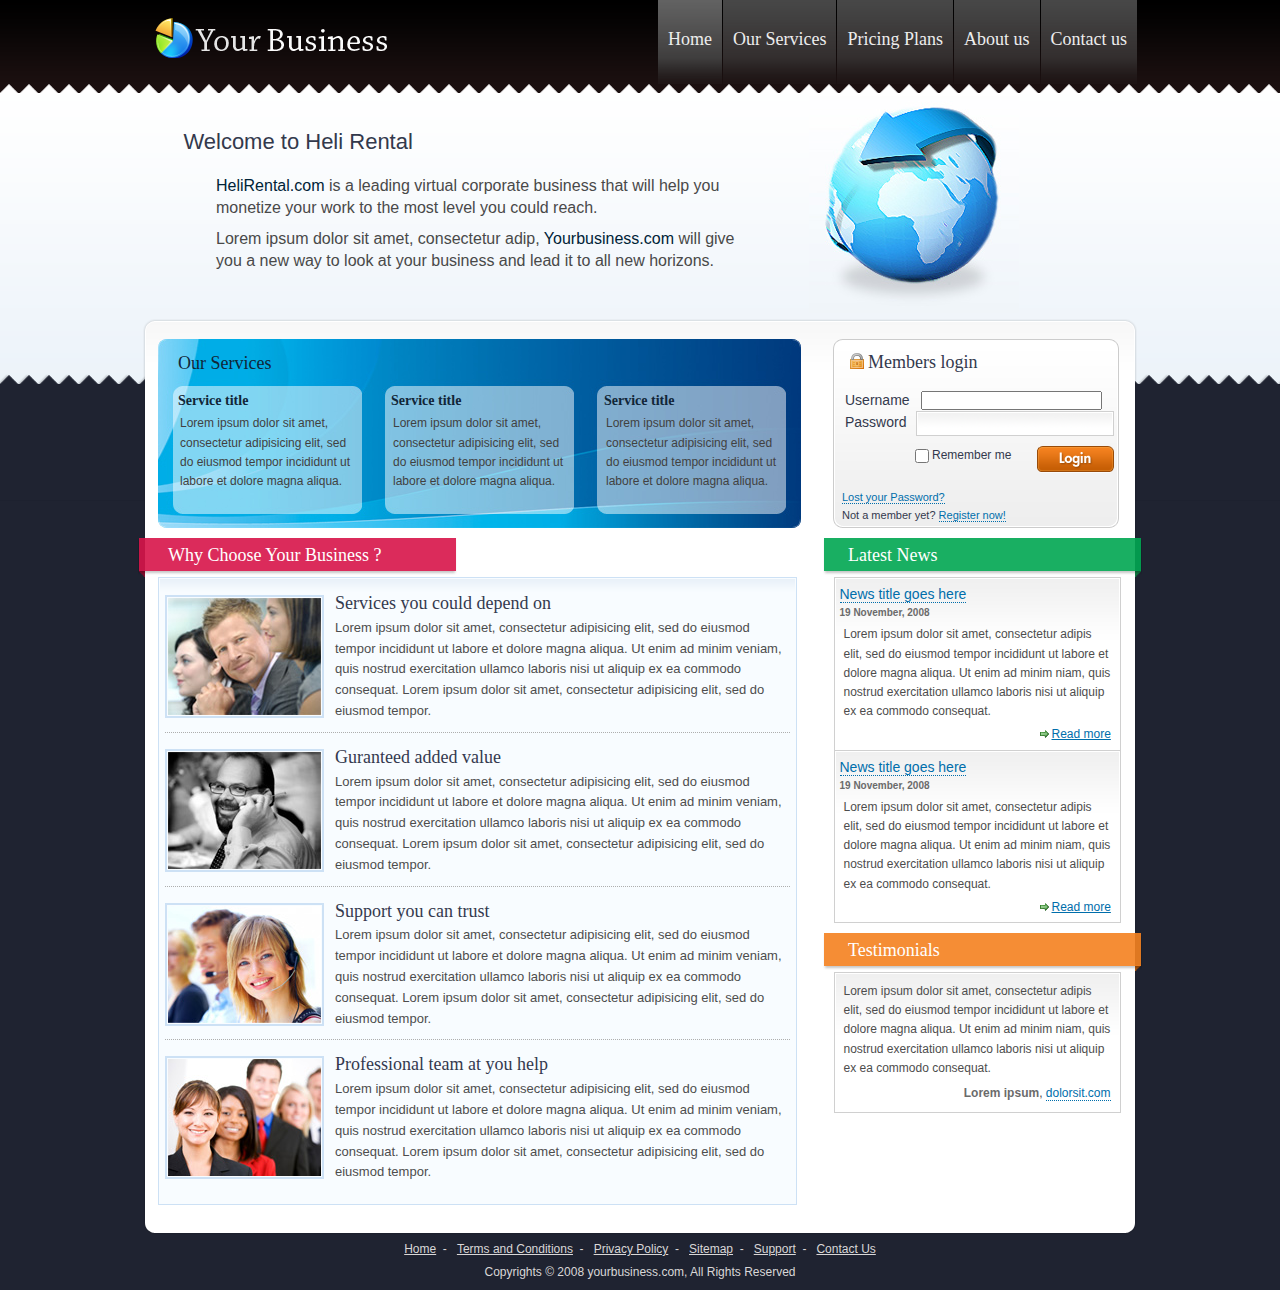
<file: HeliRental/HeliRental-web/src/main/webapp/template1/index.html>
<!DOCTYPE html PUBLIC "-//W3C//DTD XHTML 1.0 Strict//EN" "http://www.w3.org/TR/xhtml1/DTD/xhtml1-strict.dtd">
<html xmlns="http://www.w3.org/1999/xhtml">
<head>
	<meta http-equiv="Content-Type" content="text/html; charset=utf-8" />
	<title>MyBusiness - Home</title>
	<link rel="stylesheet" type="text/css" href="style.css" />
</head>
<body>
	<div id="header">
    	<a href="#"><img src="images/logo.png" title="Affiliate Promo logo" id="logo" alt="Logo" /></a>
        <ul id="navBar">
        	<li class="current"><a href="index.html">Home</a></li>
            <li><a href="#">Our Services</a></li>
            <li><a href="#">Pricing Plans</a></li>
            <li><a href="#">About us</a></li>
            <li><a href="#">Contact us</a></li>            
        </ul>
    </div>
    <div id="welcomeMessage">
    	<h1>Welcome to Heli Rental</h1>
    	<p><span>HeliRental.com</span> is a leading virtual corporate business that will help you monetize your work to the most level you could reach.</p>
        <p>Lorem ipsum dolor sit amet, consectetur adip, <span>Yourbusiness.com</span> will give you a new way to look at your business and lead it to all new horizons.</p>
    </div>
    <div id="wrapper">
    	<div id="secWrapper">
        	<div id="container" class="clearfix">
            	<div id="mainCol" class="clearfix">
                	<div id="services">
                    <h3>Our Services</h3>
                    <ul>
                    <li>
                    <h4>Service title</h4>
                    <p>Lorem ipsum dolor sit amet, consectetur adipisicing elit, sed do eiusmod tempor incididunt ut labore et dolore magna aliqua.</p>
                    </li>
                     <li>
                    <h4>Service title</h4>
                    <p>Lorem ipsum dolor sit amet, consectetur adipisicing elit, sed do eiusmod tempor incididunt ut labore et dolore magna aliqua.</p>
                    </li>
                     <li>
                    <h4>Service title</h4>
                    <p>Lorem ipsum dolor sit amet, consectetur adipisicing elit, sed do eiusmod tempor incididunt ut labore et dolore magna aliqua.</p>
                    </li>
                    </ul>
                    </div>
                    <h3 id="why">Why Choose Your Business ?</h3>
                    <ul id="maincon">
                    <li class="clearfix">
                    <img src="images/image1.jpg" alt="image1" />
                    <h2>Services you could depend on</h2>
                    <p>Lorem ipsum dolor sit amet, consectetur adipisicing elit, sed do eiusmod tempor incididunt ut labore et dolore magna aliqua. Ut enim ad minim veniam, quis nostrud exercitation ullamco laboris nisi ut aliquip ex ea commodo consequat. Lorem ipsum dolor sit amet, consectetur adipisicing elit, sed do eiusmod tempor.</p>
                    </li>
                    <li class="clearfix">
                    <img src="images/image2.jpg" alt="image1" />
                    <h2>Guranteed added value</h2>
                    <p>Lorem ipsum dolor sit amet, consectetur adipisicing elit, sed do eiusmod tempor incididunt ut labore et dolore magna aliqua. Ut enim ad minim veniam, quis nostrud exercitation ullamco laboris nisi ut aliquip ex ea commodo consequat. Lorem ipsum dolor sit amet, consectetur adipisicing elit, sed do eiusmod tempor.</p>
                    </li>
                    <li class="clearfix">
                    <img src="images/image3.jpg" alt="image1" />
                    <h2>Support you can trust</h2>
                    <p>Lorem ipsum dolor sit amet, consectetur adipisicing elit, sed do eiusmod tempor incididunt ut labore et dolore magna aliqua. Ut enim ad minim veniam, quis nostrud exercitation ullamco laboris nisi ut aliquip ex ea commodo consequat. Lorem ipsum dolor sit amet, consectetur adipisicing elit, sed do eiusmod tempor.</p>
                    </li>
                    <li class="clearfix last">
                    <img src="images/image4.jpg" alt="image1" />
                    <h2>Professional team at you help</h2>
                    <p>Lorem ipsum dolor sit amet, consectetur adipisicing elit, sed do eiusmod tempor incididunt ut labore et dolore magna aliqua. Ut enim ad minim veniam, quis nostrud exercitation ullamco laboris nisi ut aliquip ex ea commodo consequat. Lorem ipsum dolor sit amet, consectetur adipisicing elit, sed do eiusmod tempor.</p>
                    </li>
                    </ul>

                </div>
                <div id="secCol">
              		<fieldset id="login">
                    	<h4>Members login</h4>
               			<form action="#">
                        	<p class="clearfix"><label for="username">Username</label>
                            <input name="username" id="username" type="text" value="" /></p>
                            <p class="clearfix"><label for="password">Password</label>
							<input name="password" id="password" type="text" value="" /></p>
                            <p class="clearfix check"><input type="checkbox" id="remember" name="remember" />
                            <label for="remember" id="remlabel">Remember me</label>
                        <input name="submit" id="submit" type="submit" value="" /></p>
                    	</form>
                        <p class="member"><a href="#">Lost your Password?</a><br />Not a member yet? <a href="#">Register now!</a></p>
                    </fieldset>
                    <h3 id="news">Latest News</h3>
                    <ul>
                    	<li class="clearfix">
                        <h4><a href="#">News title goes here</a></h4>
                        <span>19 November, 2008</span>
                        <p>Lorem ipsum dolor sit amet, consectetur adipis elit, sed do eiusmod tempor incididunt ut labore et dolore magna aliqua. Ut enim ad minim niam, quis nostrud exercitation ullamco laboris nisi ut aliquip ex ea commodo consequat.</p>
                        <a href="#" class="more">Read more</a>
                        </li>
                        <li class="clearfix">
                        <h4><a href="#">News title goes here</a></h4>
                        <span>19 November, 2008</span>
                        <p>Lorem ipsum dolor sit amet, consectetur adipis elit, sed do eiusmod tempor incididunt ut labore et dolore magna aliqua. Ut enim ad minim niam, quis nostrud exercitation ullamco laboris nisi ut aliquip ex ea commodo consequat.</p>
                        <a href="#" class="more">Read more</a>
                        </li>
                    </ul>
                    <h3 id="test">Testimonials</h3>
                    <ul>
                    <li class="clearfix">
                    <p>Lorem ipsum dolor sit amet, consectetur adipis elit, sed do eiusmod tempor incididunt ut labore et dolore magna aliqua. Ut enim ad minim niam, quis nostrud exercitation ullamco laboris nisi ut aliquip ex ea commodo consequat.</p>
                    <p class="test"><span>Lorem ipsum</span>, <a href="#">dolorsit.com</a></p>
                    </li>
                    </ul>
                    
                </div>
            </div>
        </div>
    </div>
    <div id="footer">
    	<ul>
	        <li><a href="#">Home</a>&nbsp;&nbsp;-&nbsp;&nbsp;</li>
  	        <li><a href="#">Terms and Conditions</a>&nbsp;&nbsp;-&nbsp;&nbsp;</li>
			<li><a href="#">Privacy Policy</a>&nbsp;&nbsp;-&nbsp;&nbsp;</li>
 			<li><a href="#">Sitemap</a>&nbsp;&nbsp;-&nbsp;&nbsp;</li>
  	        <li><a href="#">Support</a>&nbsp;&nbsp;-&nbsp;&nbsp;</li>
			<li><a href="#">Contact Us</a></li>
        </ul>
        <p>Copyrights &copy; 2008 yourbusiness.com, All Rights Reserved</p>
    </div>
</body>
</html>
</file>
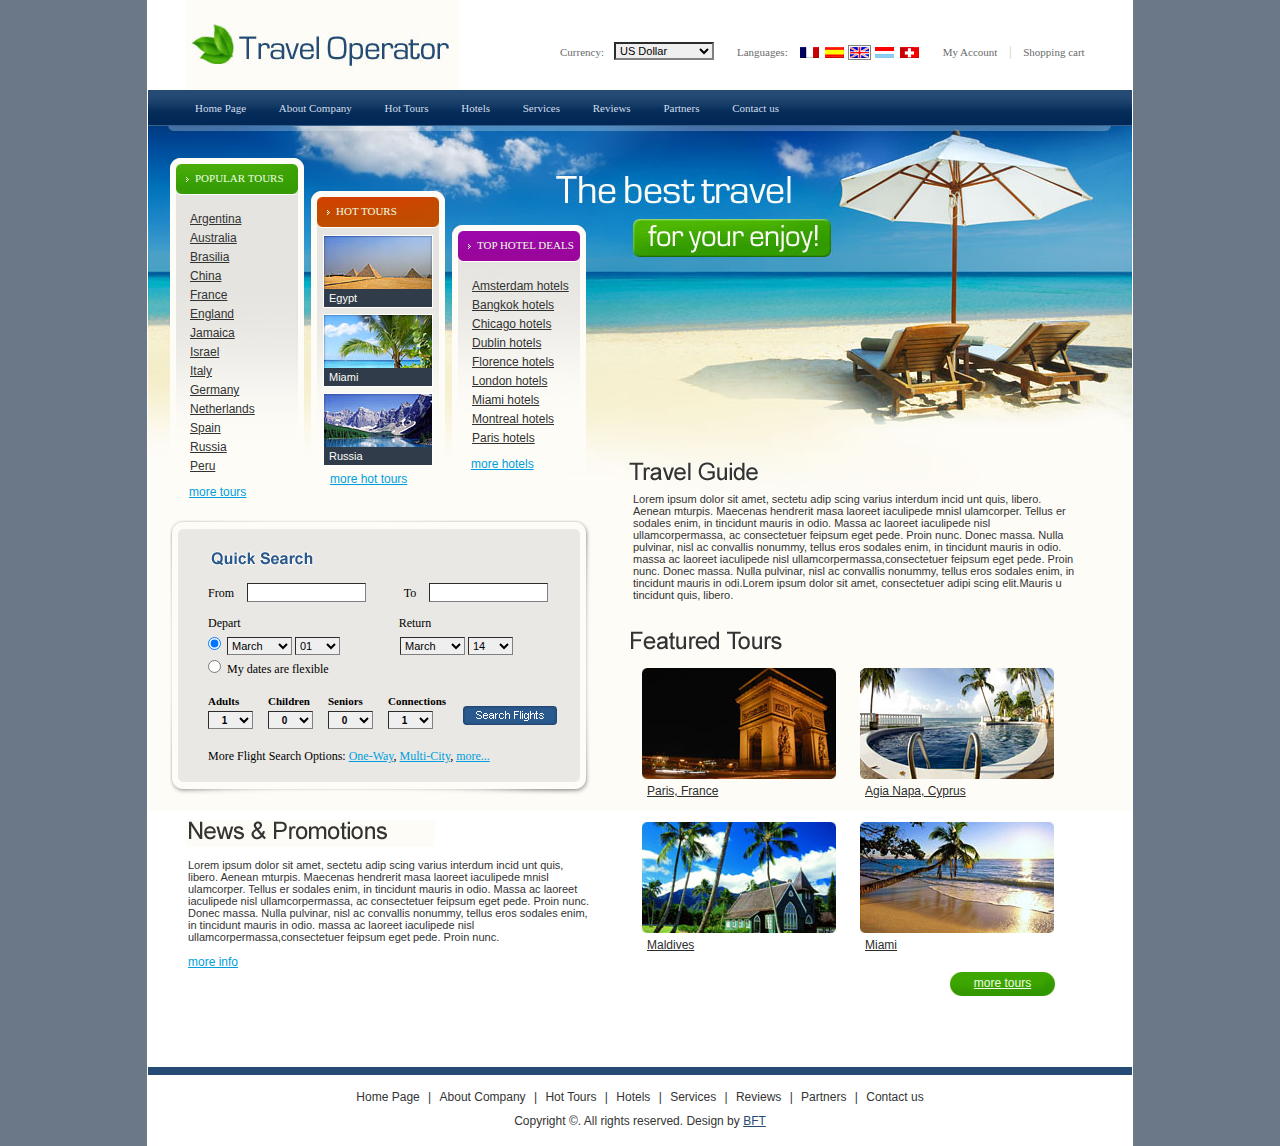
<file: HeliRental/HeliRental-web/src/main/webapp/template2/index.html>
<!DOCTYPE HTML PUBLIC "-//W3C//DTD HTML 4.01 Transitional//EN"
"http://www.w3.org/TR/html4/loose.dtd">
<html>
<head>
<title>Travel - Home</title>
<meta http-equiv="Content-Type" content="text/html; charset=windows-1251">
<link rel="stylesheet" type="text/css" href="style.css" />
</head>

<body>
	<div id="header">
		<a href="index.html" class="logo"><img src="images/logo.jpg" alt="" width="274" height="90" /></a>																																								
	    <div>
			<span>Currency: </span>
			<select id="select">
				<option>US Dollar</option>
				<option>Euro</option>
			</select>
		  <span>Languages: </span>
		  <a href="#"><img src="images/l1.gif" alt="" width="19" height="11" /></a>
		  <a href="#"><img src="images/l2.gif" alt="" width="19" height="11" /></a>
		  <a href="#"><img src="images/l3.gif" alt="" width="19" height="11" class="active" /></a>
		  <a href="#"><img src="images/l4.gif" alt="" width="19" height="11" /></a>
		  <a href="#"><img src="images/l5.gif" alt="" width="19" height="11" /></a>
		  <span id="account"><a href="#">My Account</a> | <a href="#">Shopping cart</a></span>																																																																		
		</div>
		<ul id="menu">
			<li><a href="index.html">Home Page</a></li>
			<li><a href="index2.html">About Company</a></li>
			<li><a href="index2.html">Hot Tours</a></li>
			<li><a href="index2.html">Hotels</a></li>
			<li><a href="index2.html">Services</a></li>
			<li><a href="index2.html">Reviews</a></li>
			<li><a href="index2.html">Partners</a></li>
			<li><a href="index2.html">Contact us</a></li>
		</ul>
	</div>
	<div id="wrapper">
	  <div id="left">
			<div id="columns">
				<div class="column">
					<div>
						<h4 class="title1">Popular Tours</h4>
						<ul>
							<li><a href="#">Argentina</a></li>
							<li><a href="#">Australia</a></li>
							<li><a href="#">Brasilia</a></li>
							<li><a href="#">China</a></li>
							<li><a href="#">France</a></li>
							<li><a href="#">England</a></li>
							<li><a href="#">Jamaica</a></li>
							<li><a href="#">Israel</a></li>
							<li><a href="#">Italy</a></li>
							<li><a href="#">Germany</a></li>
							<li><a href="#">Netherlands</a></li>
							<li><a href="#">Spain</a></li>
							<li><a href="#">Russia</a></li>
							<li><a href="#">Peru</a></li>
						</ul>
						<a href="#" class="more">more tours</a>
					</div>
				</div>
				<div class="column c2">
					<div>
						<h4 class="title2">Hot Tours</h4>
						<div class="pic">
							<a href="#"><img src="images/pic1.jpg" alt="" width="108" height="53" /></a><br />
							<span><a href="#">Egypt</a></span>
						</div>
						<div class="pic">
							<a href="#"><img src="images/pic2.jpg" alt="" width="108" height="53" /></a><br />
							<span><a href="#">Miami</a></span>
						</div>
						<div class="pic">
							<a href="#"><img src="images/pic3.jpg" alt="" width="108" height="53" /></a><br />
							<span><a href="#">Russia</a></span>
						</div>
						<a href="#" class="more">more hot tours</a>
					</div>
				</div>
				<div class="column c3">
					<div>
						<h4 class="title3">Top Hotel Deals</h4>
						<ul>
							<li><a href="#">Amsterdam hotels</a></li>
							<li><a href="#">Bangkok hotels</a></li>
							<li><a href="#">Chicago hotels</a></li>
							<li><a href="#">Dublin hotels</a></li>
							<li><a href="#">Florence hotels</a></li>
							<li><a href="#">London hotels</a></li>
							<li><a href="#">Miami hotels</a></li>
							<li><a href="#">Montreal hotels</a></li>
							<li><a href="#">Paris hotels</a></li>
						</ul>
						<a href="#" class="more">more hotels</a>
					</div>
				</div>
			</div>
			<div id="search">
				<img src="images/title5.gif" alt="" width="119" height="22" /><br /> 
				<form action="#">
					<p class="style1">From <input type="text" /> To <input type="text" /></p>
					<p><span class="pad">Depart</span> Return</p>
					<p class="pad2"><input type="radio" class="radio" checked> <select class="select1"><option>March</option></select> <select class="select2"><option>01</option></select> <select class="select1"><option>March</option></select> <select class="select2"><option>14</option></select></p>
					<p><input type="radio" class="radio"> My dates are flexible</p>
					<p class="pad3">
						<span><strong>Adults</strong><br /><select class="select3"><option>1</option></select></span>
						<span><strong>Children</strong><br /><select class="select3"><option>0</option></select></span>
						<span><strong>Seniors</strong><br /><select class="select3"><option>0</option></select></span>					  
						<span><strong>Connections</strong><br /><select class="select3"><option>1</option></select></span>
						<span><a href="#" class="button"><img src="images/button.gif" alt="" width="95" height="19" /></a></span>
					</p>
					<p class="text2">More Flight Search Options: <a href="#">One-Way</a>, <a href="#">Multi-City</a>, <a href="#">more...</a></p>
				</form>
			</div>
			<div class="text">
			  	<img src="images/title4.gif" alt="" width="249" height="27" />
				<p>Lorem ipsum dolor sit amet, sectetu adip scing varius interdum incid unt quis, libero. Aenean mturpis. Maecenas hendrerit masa laoreet iaculipede mnisl ulamcorper. Tellus er sodales enim, in tincidunt mauris in odio. Massa ac laoreet iaculipede nisl ullamcorpermassa, ac consectetuer feipsum eget pede.  Proin nunc. Donec massa. Nulla pulvinar, nisl ac convallis nonummy, tellus eros sodales enim, in tincidunt mauris in odio.  massa ac laoreet iaculipede nisl ullamcorpermassa,consectetuer feipsum eget pede. Proin nunc. </p>
				<a href="#" class="more2">more info</a>
			</div>
		</div>
		<div id="right">
			<div>
				<img src="images/title6.gif" alt="" width="183" height="27" />
				<p>Lorem ipsum dolor sit amet, sectetu adip scing varius interdum incid unt quis, libero. Aenean mturpis. Maecenas hendrerit masa laoreet iaculipede mnisl ulamcorper. Tellus er sodales enim, in tincidunt mauris in odio. Massa ac laoreet iaculipede nisl ullamcorpermassa, ac consectetuer feipsum eget pede.  Proin nunc. Donec massa. Nulla pulvinar, nisl ac convallis nonummy, tellus eros sodales enim, in tincidunt mauris in odio.  massa ac laoreet iaculipede nisl ullamcorpermassa,consectetuer feipsum eget pede. Proin nunc. Donec massa. Nulla pulvinar, nisl ac convallis nonummy, tellus eros sodales enim, in tincidunt mauris in odi.Lorem ipsum dolor sit amet, consectetuer adipi scing elit.Mauris u tincidunt quis, libero. </p>
			</div>
			<div>
				<img src="images/title7.gif" alt="" width="177" height="28" /><br />
				<div class="photo">
					<img src="images/photo1.jpg" alt="" width="194" height="111" /><br />
					<a href="#">Paris, France</a>			  
				</div>
				<div class="photo">
					<img src="images/photo2.jpg" alt="" width="194" height="111" /><br />
					<a href="#">Agia Napa, Cyprus</a>			  
				</div>
				<div class="photo">
					<img src="images/photo3.jpg" alt="" width="194" height="111" /><br />
					<a href="#">Maldives</a>			  
				</div>
				<div class="photo">
					<img src="images/photo4.jpg" alt="" width="194" height="111" /><br />
					<a href="#">Miami</a>			  
				</div>
			</div>
			<div>
				<a href="#" id="more">more tours</a>
			</div>
		</div>
	</div>
	<div id="footer">
		<ul>
			<li><a href="index.html">Home Page</a> |</li>
			<li><a href="index2.html">About Company</a> |</li>
			<li><a href="index2.html">Hot Tours</a> |</li>
			<li><a href="index2.html">Hotels</a> |</li>
			<li><a href="index2.html">Services</a> |</li>
			<li><a href="index2.html">Reviews</a> |</li>
			<li><a href="index2.html">Partners</a> |</li>
			<li><a href="index2.html">Contact us</a></li>
		</ul>
		<p>Copyright &copy;. All rights reserved. Design by <a href="http://www.bestfreetemplates.info" target="_blank" title="Best Free Templates" class="bft">BFT</a></p>																																																			
	</div>
</body>
</html>
</file>
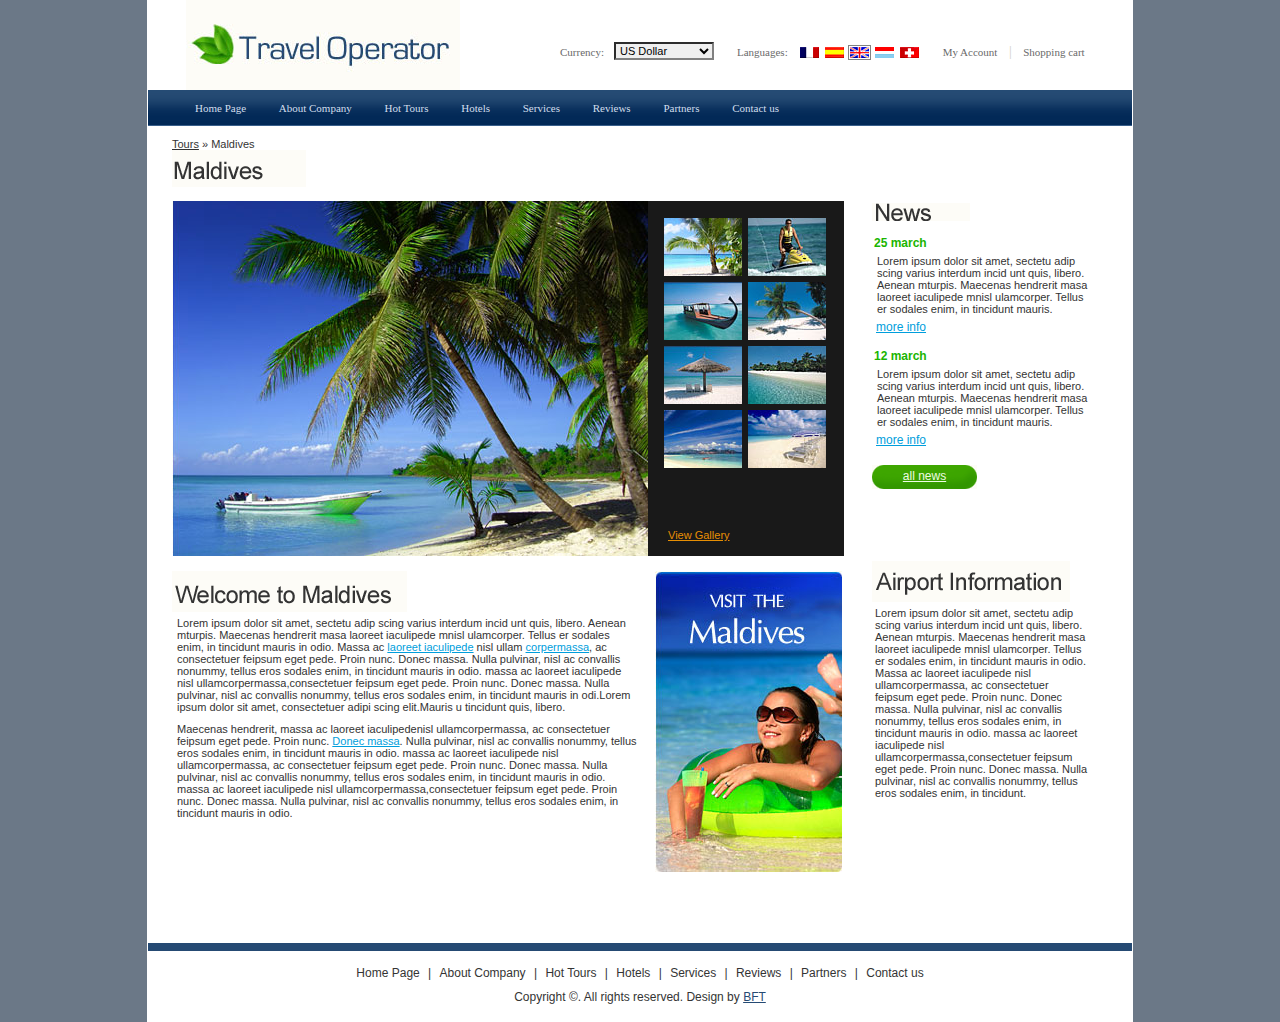
<file: HeliRental/HeliRental-web/src/main/webapp/template2/index2.html>
<!DOCTYPE HTML PUBLIC "-//W3C//DTD HTML 4.01 Transitional//EN"
"http://www.w3.org/TR/html4/loose.dtd">
<html>
<head>
<title>Travel - About</title>
<meta http-equiv="Content-Type" content="text/html; charset=windows-1251">
<link rel="stylesheet" type="text/css" href="style.css" />
</head>

<body>
	<div id="header">
		<a href="index.html" class="logo"><img src="images/logo.jpg" alt="" width="274" height="90" /></a>																																								
	    <div>
			<span>Currency: </span>
			<select id="select">
				<option>US Dollar</option>
				<option>Euro</option>
			</select>
		  <span>Languages: </span>
		  <a href="#"><img src="images/l1.gif" alt="" width="19" height="11" /></a>
		  <a href="#"><img src="images/l2.gif" alt="" width="19" height="11" /></a>
		  <a href="#"><img src="images/l3.gif" alt="" width="19" height="11" class="active" /></a>
		  <a href="#"><img src="images/l4.gif" alt="" width="19" height="11" /></a>
		  <a href="#"><img src="images/l5.gif" alt="" width="19" height="11" /></a>
		  <span id="account"><a href="#">My Account</a> | <a href="#">Shopping cart</a></span>																																																																		
		</div>
		<ul id="menu">
			<li><a href="index.html">Home Page</a></li>
			<li><a href="index2.html">About Company</a></li>
			<li><a href="index2.html">Hot Tours</a></li>
			<li><a href="index2.html">Hotels</a></li>
			<li><a href="index2.html">Services</a></li>
			<li><a href="index2.html">Reviews</a></li>
			<li><a href="index2.html">Partners</a></li>
			<li><a href="index2.html">Contact us</a></li>																																																																							
		</ul>
	</div>
	<div id="content">
  	  <div id="main">
	  		<p><a href="#" class="style4">Tours</a>  &raquo; Maldives</p>
  	  	  <img src="images/title8.gif" alt="" width="134" height="37" />
		 	 <div id="gallery">
				  <img src="images/big.jpg" alt="" width="476" height="355" />
				  <div>
				  	<a href="#"><img src="images/p1.jpg" alt="" /></a>
				  	<a href="#"><img src="images/p2.jpg" alt="" /></a>
				  	<a href="#"><img src="images/p3.jpg" alt="" /></a>
				  	<a href="#"><img src="images/p4.jpg" alt="" /></a>
				  	<a href="#"><img src="images/p5.jpg" alt="" /></a>
				  	<a href="#"><img src="images/p6.jpg" alt="" /></a>
				  	<a href="#"><img src="images/p7.jpg" alt="" /></a>
				  	<a href="#"><img src="images/p8.jpg" alt="" /></a>
					<a href="#" class="view">View Gallery</a>
				  </div>
		 	 </div>
			 <div class="about">
			   <a href="#" id="banner"><img src="images/banner.jpg" alt="" width="187" height="301" /></a>
			   <img src="images/title9.gif" alt="" width="235" height="41" />
			   <p>Lorem ipsum dolor sit amet, sectetu adip scing varius interdum incid unt quis, libero. Aenean mturpis. Maecenas hendrerit masa laoreet iaculipede mnisl ulamcorper. Tellus er sodales enim, in tincidunt mauris in odio. Massa ac <a href="#">laoreet iaculipede</a> nisl ullam <a href="#">corpermassa</a>, ac consectetuer feipsum eget pede.  Proin nunc. Donec massa. Nulla pulvinar, nisl ac convallis nonummy, tellus eros sodales enim, in tincidunt mauris in odio.  massa ac laoreet iaculipede nisl ullamcorpermassa,consectetuer feipsum eget pede. Proin nunc. Donec massa. Nulla pulvinar, nisl ac convallis nonummy, tellus eros sodales enim, in tincidunt mauris in odi.Lorem ipsum dolor sit amet, consectetuer adipi scing elit.Mauris u tincidunt quis, libero. </p>
			   <p>Maecenas hendrerit, massa ac laoreet iaculipedenisl ullamcorpermassa, ac consectetuer feipsum eget pede. Proin nunc. <a href="#">Donec massa</a>. Nulla pulvinar, nisl ac convallis nonummy, tellus eros sodales enim, in tincidunt mauris in odio.  massa ac laoreet iaculipede nisl ullamcorpermassa, ac consectetuer feipsum eget pede. Proin nunc. Donec massa. Nulla pulvinar, nisl ac convallis nonummy, tellus eros sodales enim, in tincidunt mauris in odio.  massa ac laoreet iaculipede nisl ullamcorpermassa,consectetuer feipsum eget pede. Proin nunc. Donec massa. Nulla pulvinar, nisl ac convallis nonummy, tellus eros sodales enim, in tincidunt mauris in odio. </p>
			 </div>
	  </div>
		<div id="sidebar">
			<div class="news">
				<img src="images/title10.gif" alt="" width="98" height="18" /><br />
				<div>
					<span>25 march</span>
					<p>Lorem ipsum dolor sit amet, sectetu adip scing varius interdum incid unt quis, libero. Aenean mturpis. Maecenas hendrerit masa laoreet iaculipede mnisl ulamcorper. Tellus er sodales enim, in tincidunt mauris.</p>
					<a href="#" class="more2">more info</a>
				</div>
				<div>
					<span>12 march</span>
					<p>Lorem ipsum dolor sit amet, sectetu adip scing varius interdum incid unt quis, libero. Aenean mturpis. Maecenas hendrerit masa laoreet iaculipede mnisl ulamcorper. Tellus er sodales enim, in tincidunt mauris.</p>
					<a href="#" class="more2">more info</a>
				</div>
				<a href="#" id="all">all news</a>
			</div>
			<div>
				<img src="images/title11.gif" alt="" width="198" height="41" />
				<p>Lorem ipsum dolor sit amet, sectetu adip scing varius interdum incid unt quis, libero. Aenean mturpis. Maecenas hendrerit masa laoreet iaculipede mnisl ulamcorper. Tellus er sodales enim, in tincidunt mauris in odio. Massa ac laoreet iaculipede nisl ullamcorpermassa, ac consectetuer feipsum eget pede.  Proin nunc. Donec massa. Nulla pulvinar, nisl ac convallis nonummy, tellus eros sodales enim, in tincidunt mauris in odio.  massa ac laoreet iaculipede nisl ullamcorpermassa,consectetuer feipsum eget pede. Proin nunc. Donec massa. Nulla pulvinar, nisl ac convallis nonummy, tellus eros sodales enim, in tincidunt.</p>
			</div>
		</div>
	</div>
	<div id="footer">
		<ul>
			<li><a href="index.html">Home Page</a> |</li>
			<li><a href="index2.html">About Company</a> |</li>
			<li><a href="index2.html">Hot Tours</a> |</li>
			<li><a href="index2.html">Hotels</a> |</li>
			<li><a href="index2.html">Services</a> |</li>
			<li><a href="index2.html">Reviews</a> |</li>
			<li><a href="index2.html">Partners</a> |</li>
			<li><a href="index2.html">Contact us</a></li>
		</ul>
		<p>Copyright &copy;. All rights reserved. Design by <a href="http://www.bestfreetemplates.info" target="_blank" title="Best Free Templates" class="bft">BFT</a></p>																																																			
	</div>
</body>
</html>
</file>
<file: HeliRental/HeliRental-web/src/main/webapp/template1/style.css>
/*************** Start Top Fixed Sections code *************************************/
* {
  margin: 0;
	padding: 0;
}
h1, h2, h3, h4, h5, h6, p, pre, blockquote, fieldset, table, ul {
  margin: 1em 0;
}
img {
	border: 0;
}
a:link {
color: #006eab;
text-decoration: none;
border-bottom: 1px dotted #006eab;
}
a:visited {
color: #04527d;
text-decoration: none;
border-bottom: 1px dotted #04527d;
}
a:hover {
color: #0285cd;
text-decoration: none;
border-bottom: none;
}
span {
color: #002337;
}
.clear {
clear:both;
}
.clearfix:after {
content:".";
display:block;
height:0;
clear:both;
visibility:hidden;
}
.clearfix {display:inline-block;}
/* Hides from IE-mac \*/
* html .clearfix { height:1%; }
.clearfix {display:block;}
/* End hide from IE-mac */
body {
font: 62.5%/1.6 Arial, Helvetica, sans-serif;
background: url(images/bg.png) repeat-x top left #1f2331;
text-align: center;
color: #33394d;
}
#header {
height: 84px;
width: 994px;
margin: 0px auto;
position: relative;
}
#logo {
position: absolute;
top: 18px;
left: 12px;
}
ul#navBar {
height: 84px;
margin: 0px;
padding: 0px;
list-style-type: none;
position: absolute;
bottom: 0px;
right: 0px;
}
ul#navBar li {
float: left;
display: block;
width: auto;
height: 84px;
padding: 0px 0px 0px 1px;
}
ul#navBar li a:link, ul#navBar li a:visited {
float: left;
display: block;
width: auto;
margin: 0px;
height: 34px;
padding: 25px 10px; 
text-decoration: none;
font-weight: normal;
background: url(images/nav_bg.png) repeat-x top left;
font-family: Cambria, "Times New Roman", Georgia, Times, serif;
font-size: 1.8em;
color: #ededed;
border: none;
}
ul#navBar li.current a:link, ul#navBar li.current a:visited {
background: url(images/nav_hover.png) repeat-x top left;
}
ul#navBar li a:hover {
color: #fff;
text-decoration: none;
background: url(images/nav_hover.png) repeat-x top left;
border: none;
}
#welcomeMessage{
height: 185px;
width: 944px;
margin: 0px auto;
padding: 25px;
position: relative;
background: url(images/globe.jpg) no-repeat 85% 60%;
text-align: left;
}
h1 {
margin: 0.7em;
font-size: 2.2em;
font-weight: normal;
font-family: "Trebuchet MS", Verdana, Arial, sans-serif;
color: #33394c;
}
#welcomeMessage p {
margin: 0.5em 0.5em 0.5em 3em ;
width: 520px;
padding: 0em;
font-size: 1.6em;
font-family: "Trebuchet MS", Verdana, Arial, sans-serif ;
color: #494949;
line-height: 1.4em;
}
/*************** End Top Fixed Sections *************************************/
/*************** Start Content Section *************************************/
#wrapper {
width: 994px;
margin: 0px auto;
padding: 0px;
background: url(images/content_bg.png) repeat-y top left;
}
#secWrapper{
width: 994px;
margin: 0px auto;
padding: 20px 0px 0px 0px;
background: url(images/content_top.png) no-repeat top left;
}
#container {
width: 964px;
margin: 0px auto;
padding: 0px 15px 30px 15px;
background: url(images/content_bottom.png) no-repeat bottom left;
}
#mainCol {
width: 644px;
float: left;
margin: 0px;
padding: 0px;
text-align: left;
}
#mainCol #services {
position: relative;
background: url(images/service_bg.jpg) no-repeat top left;
width: 643px;
padding: 0px;
padding-top: 46px;
height: 143px;
margin-bottom: 10px;
}
#services h3 {
font-size: 18px;
color: #112638;
font-weight: normal;
margin: 0px;
padding: 0px;
font-family: Cambria, Georgia, "Times New Roman", Times, serif;
position: absolute;
top: 10px;
left: 20px;
}
#mainCol #services ul {
list-style-type: none;
margin: 0px;
padding: 0px;
}
#mainCol #services ul li {
float: left;
display: block;
width: 180px;
height: 120px;
padding: 5px;
margin: 0px 8px 0px 15px;
text-align: left;
}
#mainCol #services ul li h4 {
font-size: 14px;
color: #112638;
font-weight: bold;
margin: 0px;
padding: 0px;
font-family: Cambria, Georgia, "Times New Roman", Times, serif;
}
#mainCol #services ul li p {
color: #414141;
font-size: 12px;
margin: 2px;
padding: 0px;
text-align: left;
}
#mainCol ul#maincon {
border: 1px solid #cde1f5;
margin: 0px;
padding: 6px;
width: 625px;
list-style-type: none;
background: url(images/main_col_bg.png) no-repeat top left #f8fcff;
}
#mainCol ul#maincon li {
width: 625px;
padding: 5px 0px 10px 0px;
margin: 0px 0px 5px 0px;
border-bottom: 1px dotted #aeaeae;
}
#mainCol ul#maincon li.last {
border: none;
}
#mainCol ul#maincon li img {
width: 153px;
height: 117px;
padding: 1px;
margin: 6px 0px 0px 0px;
float: left;
border: 2px solid #cde1f5;
}
#mainCol ul#maincon li h2 {
font-size: 18px;
color: #34394e;
font-family: Cambria, Georgia, "Times New Roman", Times, serif;
font-weight: normal;
padding: 0px;
margin: 0px 0px 0px 170px;
}
#mainCol ul#maincon li p {
font-size: 13px;
color: #4d4d4d;
margin: 0px;
padding: 0px;
margin-left: 170px;
}
#secCol {
width: 320px;
float: right;
margin: 0px;
padding: 0px;
text-align: center;
}
fieldset#login {
background: url(images/login_bg.png) no-repeat top left;
margin: 0px auto;
padding: 5px 5px 5px 5px;
width: 276px;
height: 179px;
font-size: 1.4em;
border: none;
position: relative;
left: 15px;
}
#login h4 {
font-size: 18px;
font-weight: normal;
font-family: Cambria, Georgia, "Times New Roman", Times, serif;
width: 246px;
height: 31px;
padding: 4px 0px 0px 30px;
margin: 0px;
text-align: left;
}
#login form {
height: 95px;
width: 276px;
padding: 10px 0px 0px 0px;
margin: 0px;
}
#login p {
width: 276px;
margin: 0px;
padding: 0px;
font-family: Arial, Helvetica, sans-serif;
}
#login form p label {
text-align: left;
margin-left: 0.5em;
float: left;
font-size: 14px;
}
#login form p.check {
padding-left: 77px;
width: 199px;
height: 23px;
}
#login #remlabel {
float: left;
font-size: 12px;
position: relative;
left: -3px;
}
#login #remember {
float: left;
width: 14px;
height: 14px;
margin: 0px;
padding: 0px;
position: relative;
top: 3px;
}
#login #submit {
background: url(images/login.png) no-repeat top left;
width: 77px;
height: 27px;
cursor: pointer;
border: none;
float: right;
}
#login #emailAddr, #login #password {
background: url(images/input_bg.png) no-repeat top left;
border: 1px solid #d0d0d0;
width: 192px;
height: 19px;
padding: 2px;
color: #222222;
font-size: 14px;
float: right;
margin-bottom: 10px;
}
#login p.member {
text-align: left;
width: 270px;
font-size: 11px;
font-family: Arial, Helvetica, sans-serif;
margin: 2px 2px 0px 2px;
padding: 2px;
line-height: 18px;
}
h3#news, h3#test, h3#why {
position: relative;
left: 21px;
background: url(images/latest_bg.png) no-repeat top left;
width: 289px;
text-align: left;
height: 33px;
padding: 3px 5px 3px 25px;
margin: 0px;
margin-top: 10px;
color: #fff;
font-size: 18px;
font-weight: normal;
font-family: Cambria, Georgia, "Times New Roman", Times, serif;
}
h3#test {
background: url(images/test_bg.png) no-repeat top left;
}
h3#why {
background: url(images/why_bg.png) no-repeat top left;
width: 284px;
position: relative;
left: -20px;
padding: 3px 5px 3px 30px;
}
#secCol ul {
position: relative;
left: 15px;
border: 1px solid #d0d0d0;
border-bottom: none;
list-style-type: none;
width: 285px;
margin: 0px auto;
margin-bottom: 10px;
padding: 0px;
text-align: left;
}
#secCol ul li {
display: block;
margin: 0px;
padding: 5px;
width: 275px;
background: url(images/side_col_bg.png) no-repeat top left #fff;
border-bottom: 1px solid #d0d0d0;
}
#secCol ul li h4 {
font-size: 14px;
font-weight: normal;
margin: 0px;
padding: 0px;
}
#secCol ul li span {
color: #6b6b6b;
font-weight: bold;
}
#secCol ul li p {
color: #4d4d4d;
font-size: 12px;
margin: 2px;
padding: 2px;
}
#secCol ul li a.more:link, #secCol ul li a.more:visited, #secCol ul li a.more:hover {
background: url(images/arrow.png) no-repeat center left;
margin: 0px 0px 0px 200px;
padding: 0px;
display: inline;
padding-left: 12px;
border: none;
text-decoration: underline;
font-size: 12px;
text-align: right;
}
#secCol ul li a.more:hover {
text-decoration: none;
}
#secCol ul li p.test {
text-align: right;
}
#footer {
width: 994px;
margin: 5px auto;
font-size: 12px;
color: #d9d7d7;
padding: 0px;
}
#footer p {
margin: 2px;
padding: 2px;
font-size: 12px;
font-family: arial;
}
#footer ul {
list-style-type: none;
display: inline;
}
#footer ul li {
display: inline;
}
#footer ul li a:link, #footer ul li a:visited {
border: none;
color: #d9d7d7;
text-decoration: underline;
} 
#footer ul li a:hover {
color: #fff;
text-decoration: none;
}
</file>
<file: HeliRental/HeliRental-web/src/main/webapp/template2/style.css>
*{
margin:0px;
padding:0px;
}
img{border:0px;}
html{
width:100%;
height:100%;
background-color:#6B7887
}
body{
width:984px;
height:100%;
margin:0 auto;
padding:0 1px;
background-color:#FFFFFF;
position:relative;
}
html > body{
min-height:100%;
height:auto;
}
#header{
width:984px;
height:126px;
font-family:Tahoma;
font-size:11px;
color:#6A6A6A
}
.logo{
margin:0 100px 0 38px;
float:left
}
#header span{
display:block;
float:left;
line-height:20px;
padding:0 10px 0 0
}
#header div{
line-height:20px;
padding:42px 0 0 0
}
#select{
width:100px;
height:18px;
float:left;
font-size:11px;
//font-size:9px;
margin:0 23px 0 0;
border:2px inset #808080
}
#header div img{
padding:1px;
border:1px solid #fff;
float:left;
margin:3px 2px 0 0
}
#header .active, #header div img:hover{
border:1px solid #828282
}
#account{
display:block;
float:left;
color:#D3D0C7;
margin:0 0 0 12px;
font-size:14px;
}
#account a{
font-family:Tahoma;
font-size:11px;
color:#6A6A6A;
text-decoration:none;
margin:0 8px;
}
#account a:visited{text-decoration:none}
#account a:hover{text-decoration:underline}
#menu{
width:952px;
height:36px;
line-height:36px;
padding:0 0 0 32px;
background-image:url(images/menu_bg.gif);
background-position:top left;
background-repeat:repeat-x;
float:left;
}
#menu li{
display:inline;
list-style-type:none
}
#menu a{
font-family:Tahoma;
font-size:11px;
color:#D2DEEC;
text-decoration:none;
margin:0 15px;
}
#wrapper{
width:962px;
overflow:hidden;
padding:32px 0 150px 22px;
background-image:url(images/bg.jpg);
background-position:top left;
background-repeat:no-repeat
}
#left{
float:left;
width:455px;
}
.column{
width:134px;
float:left;
margin:0 7px 0 0;
background-image:url(images/bg_c.gif);
background-position:top left;
background-repeat:repeat-y;
}
.column div{
width:134px;
background-image:url(images/bg_c_b.gif);
background-position:bottom left;
background-repeat:no-repeat;
}
.column h4{
font-family:Tahoma;
font-size:11px;
color:#ECFEE2;
font-weight:normal;
text-transform:uppercase;
display:block;
width:110px;
height:37px;
line-height:41px;
padding:0 0 7px 25px;
background-position:top left;
background-repeat:no-repeat
}
.column .title1{background-image:url(images/title1_bg.gif);}
.column .title2{background-image:url(images/title2_bg.gif);}
.column .title3{background-image:url(images/title3_bg.gif);}
.c2{
margin-top:33px
}
.c3{
margin-top:67px
}
.column ul{
margin:7px 0 10px 20px;
list-style-type:none;
line-height:18px;
}
.column li a{
font-family:Arial, Helvetica, sans-serif;
font-size:12px;
color:#323232;
text-decoration:underline
}
.more2:visited, .more:visited, .column li a:visited{text-decoration:underline}
.more2:hover, .more:hover, .column li a:hover{text-decoration:none}
.more{
font-family:Arial, Helvetica, sans-serif;
font-size:12px;
color:#009EDC;
text-decoration:underline;
margin:0 0 0 19px;
}
#left .pic{
border:1px solid #fff;
width:108px;
margin:0 auto 6px auto;
}
.pic span{
display:block;
background-color:#303C4A;
line-height:18px;
width:108px;
}
.pic span a{
font-family:Arial, Helvetica, sans-serif;
font-size:11px;
color:#FDFCF7;
text-decoration:none;
margin:0 0 0 5px
}
#columns{
padding:0 0 20px 0;
float:left;
overflow:hidden;
}
#search{
width:384px;
height:247px;
float:left;
margin:0 0 25px 0;
padding:29px 0 0 38px;
background-image:url(images/search_bg.gif);
background-position:top left;
background-repeat:no-repeat;
font-family:Tahoma;
font-size:12px;
color:#000000
}
#search p{
line-height:17px;
// line-height:normal
}
.style1{
padding:13px 0
}
.style1 input{
width:117px;
height:17px;
font-size:11px;
border:1px inset #808080;
margin:0 35px 0 10px
}
.select1{
width:65px;
font-size:11px;
height:18px;
// font-size:9px;
border:1px inset #808080;
}
.select2{
width:45px;
font-size:11px;
height:18px;
// font-size:9px;
border:1px inset #808080;
margin:0 57px 0 0;
// margin:0 50px 0 0
}
.select3{
width:45px;
height:18px;
text-align:center;
// font-size:9px;
font-size:10px;
font-weight:bold;
margin:1px 0;
border:1px inset #808080;
}
.pad{
padding:0 155px 0 0
}
.pad2{
padding:5px 0;
}
.pad3{
padding:15px 0 0 0
}
.pad3 span{
display:block;
float:left;
width:60px;
font-size:11px;
}
.button{
display:block;
margin:13px 0 0 15px;
// margin:13px 0 0 9px
}
.text2{
display:block;
width:360px;
padding:18px 0 0 0;
float:left
}
.text2 a{
color:#009EDC;
text-decoration:underline
}
.text2 a:visited{text-decoration:underline}
.text2 a:hover{text-decoration:none}
.radio{
margin:0 3px 0 0
}
.text{
padding:0 0 0 16px;
font-family:Arial, Helvetica, sans-serif;
font-size:11px;
color:#333333;
width:406px;
}
.text p{
padding:12px 0 12px 2px
}
.more2{
font-family:Arial, Helvetica, sans-serif;
font-size:12px;
color:#009EDC;
text-decoration:underline;
margin:0 0 0 2px
}
#right{
float:left;
padding:300px 0 0 0;
font-family:Arial, Helvetica, sans-serif;
font-size:11px;
color:#333333;
}
#right div{
width:460px;
}
#right div p{
display:block;
padding:8px 5px 25px 8px
}
#right .photo{
display:block;
float:left;
padding:14px 7px 5px 17px;
width:194px;
}
#right .photo a{
font-family:Arial, Helvetica, sans-serif;
font-size:12px;
color:#2D2D2D;
text-decoration:underline;
line-height:24px;
margin:0 0 0 5px
}
#right .photo a:visited{text-decoration:underline}
#right .photo a:hover{text-decoration:none}
#more, #all{
display:block;
background-image:url(images/more_bg.gif);
background-position:top left;
background-repeat:no-repeat;
width:105px;
line-height:23px;
height:24px;
text-align:center;
font-family:Arial, Helvetica, sans-serif;
font-size:12px;
color:#EDFCE3;
}
#more{
float:right;
margin:10px 30px 0 0 ;
display:inline;
}
#all{
margin:18px 0 0 0
}
#footer{
width:984px;
position:absolute;
bottom:0px;
height:71px;
border-top:8px solid #254A73;
font-family:Arial, Helvetica, sans-serif;
font-size:12px;
color:#343434
}
#footer ul{
margin:15px 0 10px 0;
text-align:center
}
#footer li{
display:inline;
list-style-type:none;
}
#footer li a{
color:#343434;
text-decoration:none;
margin:0 5px
}
#footer li a:visited{text-decoration:none}
#footer li a:hover{text-decoration:underline}
.bft{
color:#254A73;
text-decoration:underline
}
.bft:visited{text-decoration:underline}
.bft:hover{text-decoration:none}
#footer p{
text-align:center
}
#content{
width:958px;
overflow:hidden;
padding:12px 0 150px 24px;
font-family:Arial, Helvetica, sans-serif;
font-size:11px;
color:#333333;
}
#main{
width:675px;
float:left;
}
#gallery{
padding:14px 0 15px 0;
overflow:hidden;
float:left
}
#gallery img{float:left}
#gallery div{
float:left;
height:338px;
background-color:#191919;
width:180px;
padding:17px 0 0 16px;
position:relative
}
#gallery div img{
margin:0 6px 6px 0
}
#content .style4{
color:#333333;
text-decoration:underline
}
.view{
color:#E78F04;
text-decoration:underline;
position:absolute;
bottom:15px;
left:20px;
}
.view:visited{text-decoration:underline}
.view:hover{text-decoration:none}
#content .style4:visited{text-decoration:underline}
#content .style4:hover{text-decoration:none}
#banner{
float:right;
margin:0 5px 0 0
}
.about p{
width:462px;
padding:5px 0 5px 5px;
}
.about p a{
color:#009EDC;
text-decoration:underline
}
.about p a:visited{text-decoration:underline}
.about p a:hover{text-decoration:none}
#sidebar{
margin:65px 0 0 25px;
// margin:68px 0 0 25px;
float:left;
width:218px;
}
.news{
height:358px;
}
.news div{
width:218px;
padding:15px 0 0 2px
}
.news span{
font-family:Arial, Helvetica, sans-serif;
font-size:12px;
color:#1BB501;
font-weight:bold
}
#sidebar p{
padding:5px 0 5px 3px
}
.inner_copy{
border:0;
color:#fff;
float:right;
width:0.09%!important;
margin:-100px;
overflow:hidden;
line-height:0px;
padding:0px;
font-size:11px
}
</file>
